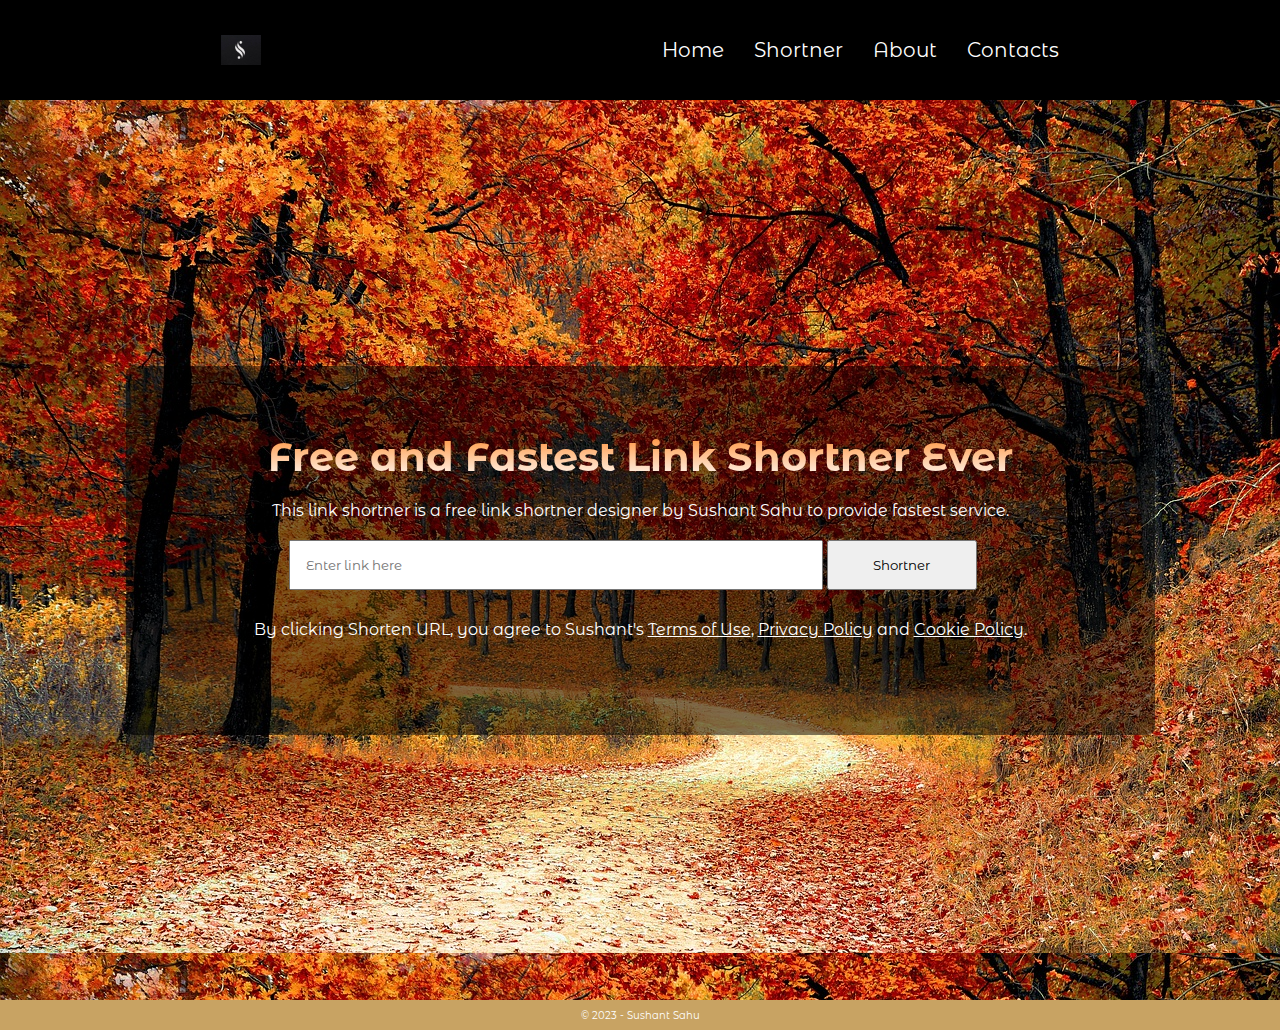
<file: link shortner/index.html>
<!DOCTYPE html>
<html lang="en">
  <head>
    <meta charset="UTF-8" />
    <meta name="viewport" content="width=device-width, initial-scale=1.0" />
    <title>Fastest Link Shortner</title>
    <link rel="stylesheet" href="style.css" />
    <link rel="icon" href="https://th.bing.com/th/id/OIP.Vy5PUdCk1nZpeE31MCa1pwHaHa?w=166&h=180&c=7&r=0&o=5&pid=1.7">
  </head>
  <body>
    <header class="navbar">
      <div class="img">
        <img src="img/OPI.jpeg" alt="" />
      </div>
      <ul class="navlinks">
        <li><a href="#">Home</a></li>
        <li><a href="#">Shortner</a></li>
        <li><a href="#">About</a></li>
        <li><a href="#">Contacts</a></li>
      </ul>
    </header>
    <section class="container">
      <div class="contain">
        <h1>Free and Fastest Link Shortner Ever</h1>
        <p>
          This link shortner is a free link shortner designer by Sushant Sahu to
          provide fastest service.
        </p>
        <div class="btn-section">
          <div class="inputs" id="upperDiv">


            <input
              type="text" name="" id="longUrl" placeholder="Enter link here"/>

            <button id="shortnerBtn" class="btn"> Shortner </button>

          </div>

          <div class="inputs" id="lowerDiv">
            <input type="text" name="" id="shortUrl" />

            <button id="copyBtn" class="btn">Copy</button>
            <a href="#">X</a>

          </div>
        </div>
        <p id="infos">
          By clicking Shorten URL, you agree to Sushant's
          <a href="#">Terms of Use</a>, <a href="#">Privacy Policy</a> and
          <a href="#">Cookie Policy</a>.
        </p>
      </div>
    </section>
    <footer class="footer">
      <p>&copy;	2023 - Sushant Sahu</p>
    </footer>
  </body>
</html>
</file>
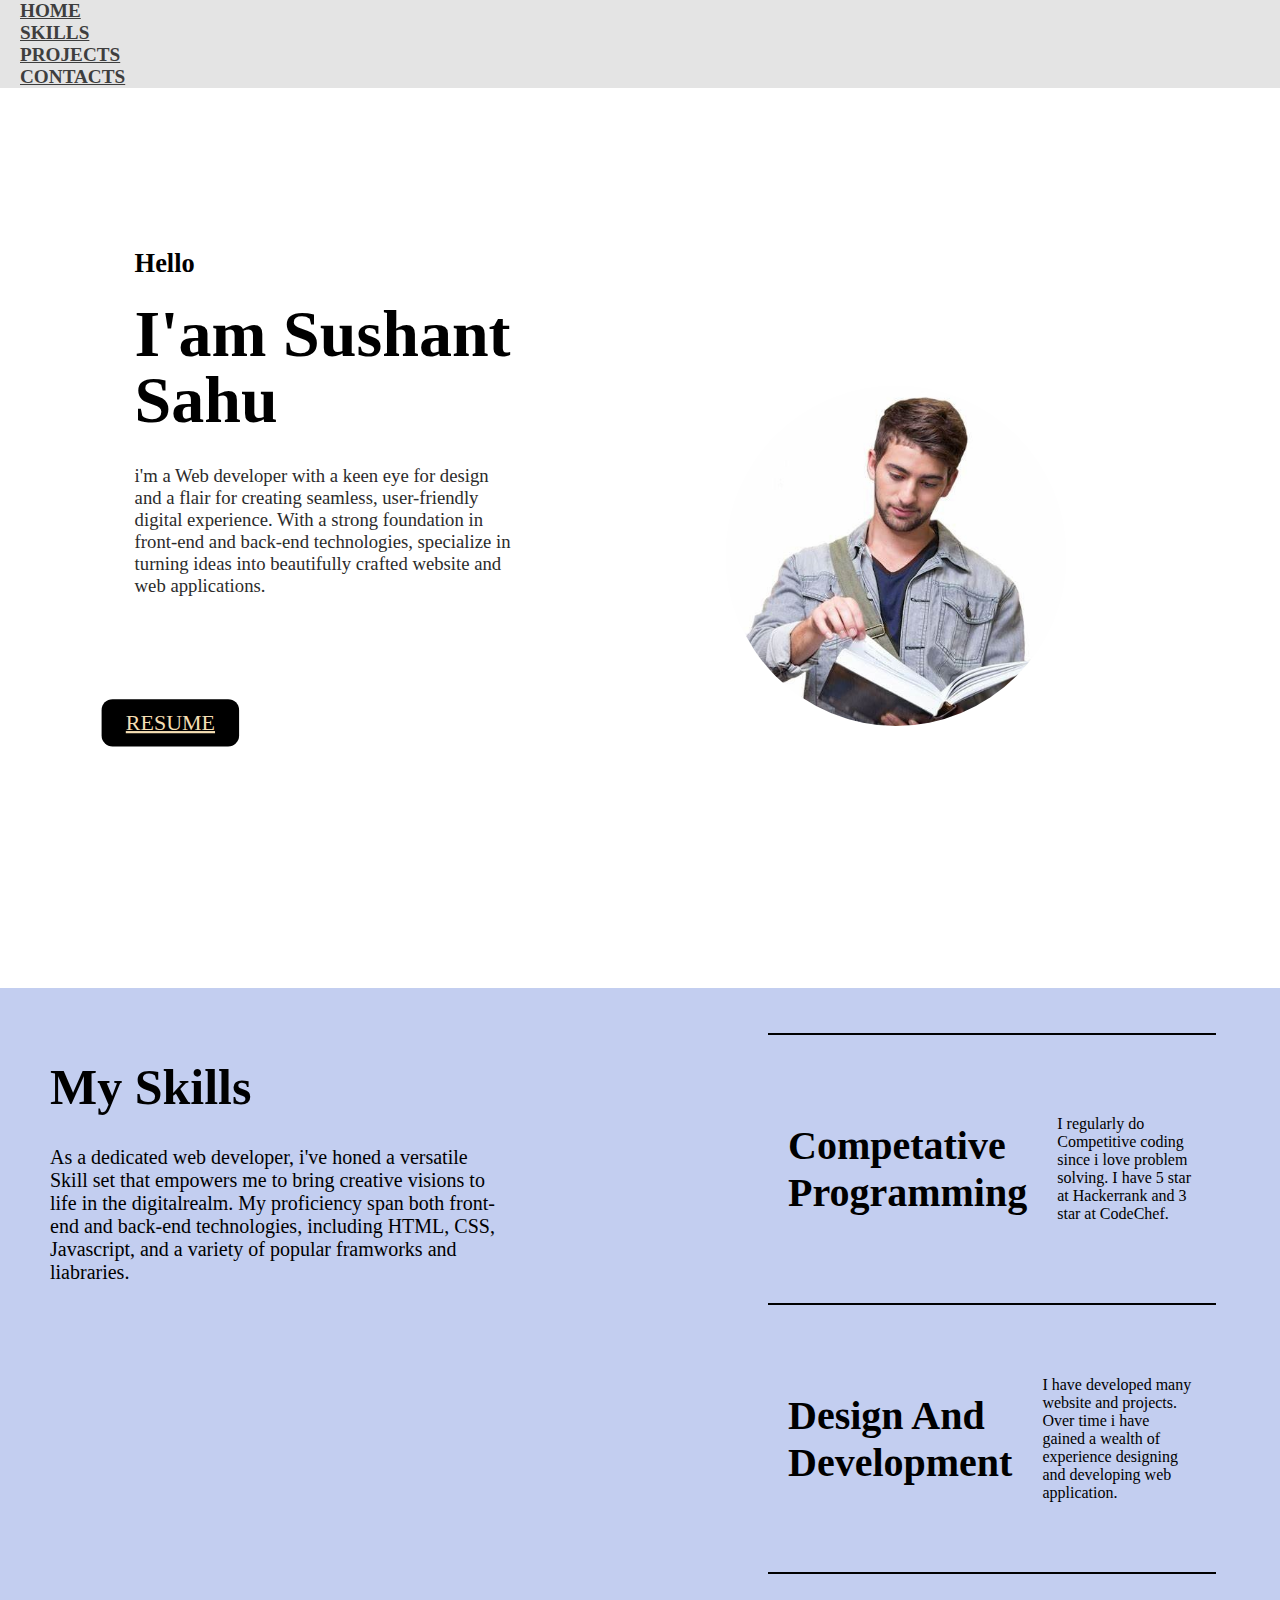
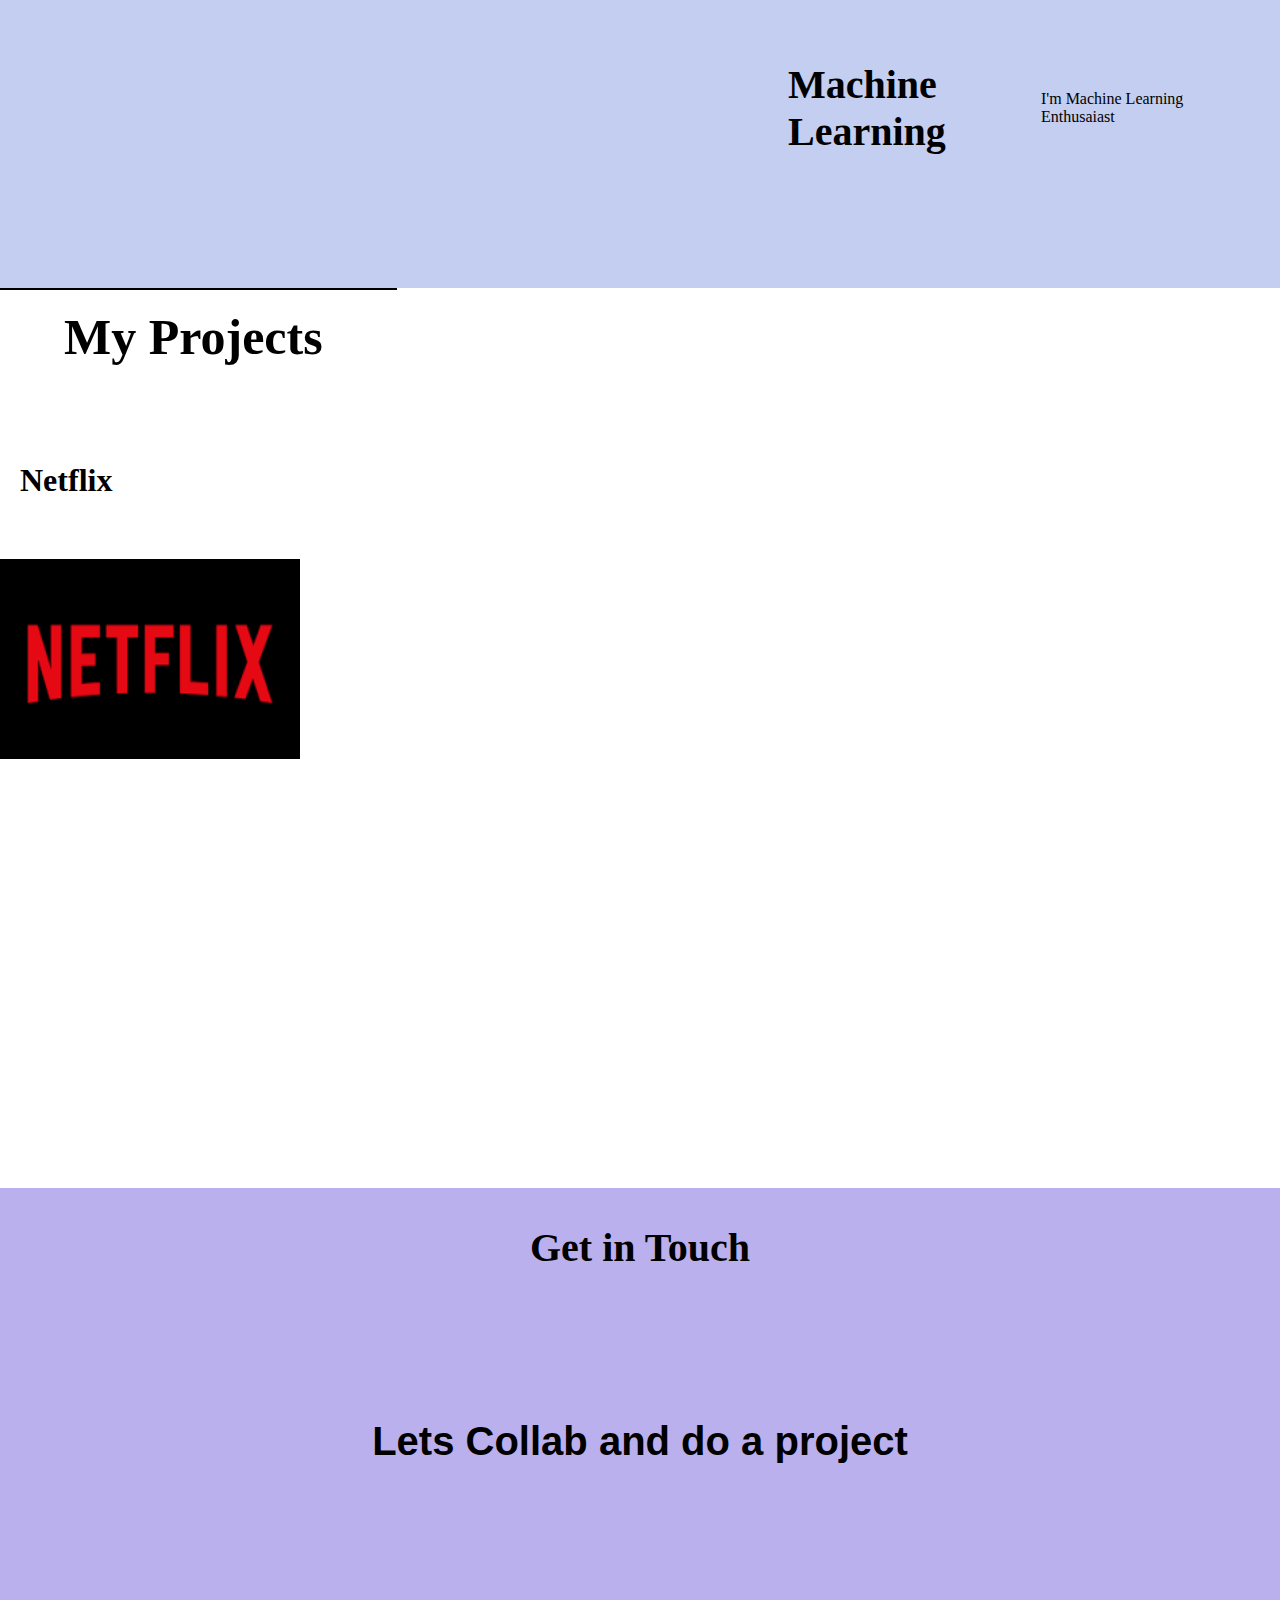
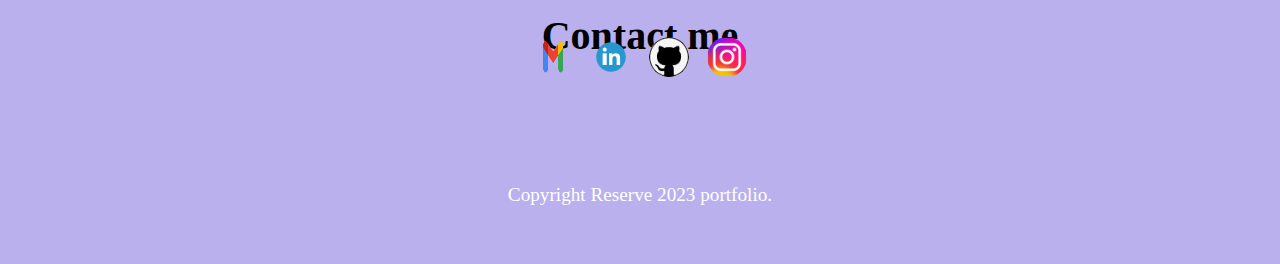
<file: Portfolio project/Info.html>
<!DOCTYPE html>
<html lang="en">

<head>
    <meta charset="UTF-8" />
    <meta http-equiv="X-UA-Compatible" content="IE-edge" />
    <meta name="viewport" content="width=device-width, initial-scale=1.0" />
    <title>Portfolio</title>
    <link rel="stylesheet" href="style.css">
    <link href="https://cdn.jsdelivr.net/npm/bootstrap@5.3.2/dist/css/bootstrap.min.css" rel="stylesheet"
        integrity="sha384-T3c6CoIi6uLrA9TneNEoa7RxnatzjcDSCmG1MXxSR1GAsXEV/Dwwykc2MPK8M2HN" crossorigin="anonymous">

</head>

<body>

    <!--Heading-Section-->

    <header class="header_section">
        <div class="container">
            <nav class="navbar navbar-expand-lg custom-nav-container">
                <div class="collapse navbar-collapse" id="navbarSupportedContent">
                    <ul class="navbar-nav mx-auto">

                        <li class="nav-item active">
                            <a class="nav-link" href="Info.html">Home</a>
                        </li>
                        <li class="nav-item">
                            <a class="nav-link" href="#page1">Skills</a>
                        </li>
                        <li class="nav-item">
                            <a class="nav-link" href="#page2">Projects</a>
                        </li>
                        <div class="nav-item">
                            <a class="nav-link" href="#page3">Contacts</a>
                        </div>
                    </ul>
                </div>
            </nav>
        </div>
    </header>

    <div id="main">
        <div id="page">
            <img src="img/hero.jpeg" style="padding: 150px; border-radius: 50%;" alt="" />

            <div id="text">
                <h2>Hello</h2>
                <h1>I'am Sushant Sahu</h1>
                <h4>
                    i'm a Web developer with a keen eye for design and a flair for creating seamless,
                    user-friendly digital experience.
                    With a strong foundation in front-end and back-end technologies,
                    specialize in turning ideas into beautifully crafted website and web applications.
                </h4>
                <div id="buttons">
                    <button id="b2">
                        <a href="your_resume_link_here">RESUME</a>
                    </button>
                </div>
            </div>
        </div>
    </div>

    <!--Skills=Section-->

    <div id="page1">
        <div id="right">
            <div id="text1">
                <h1>My Skills</h1>
                <h4>
                    As a dedicated web developer, i've honed a versatile
                    Skill set
                    that empowers me to bring creative visions to life in the
                    digitalrealm. My proficiency span both front-end and back-end
                    technologies, including HTML, CSS, Javascript, and a variety of
                    popular framworks and liabraries.
                </h4>
            </div>
        </div>
        <div id="left">
            <div class="box">
                <h1>Competative Programming</h1>
                <p>
                    I regularly do Competitive coding since i love problem
                    solving.
                    I have 5 star at Hackerrank and 3 star at CodeChef.
                </p>
            </div>
            <div class="box">
                <h1>Design And Development</h1>
                <p>
                    I have developed many website and projects. Over time
                    i have gained a wealth of experience
                    designing and developing
                    web
                    application.
                </p>
            </div>
            <div class="box">
                <h1>Machine Learning</h1>
                <p>I'm Machine Learning Enthusaiast</p>
            </div>
        </div>
    </div>

    <!--Project-Section-->

    <div id="page2">
        <div id="text4">
            <h1>My Projects</h1>
        </div>
        <div class="projects p1">
            <div id="text3">
                <h1><br /><br /><br />Netflix</h1>
            </div>
            <div id="image">
                <a href="your_destination_link_here">
                    <img src="img/images.png" alt="Description of the project" />
                </a>
            </div>
        </div>
    </div>
    <section class="end">
        <div id="page3" class="contact-me">
            <br /><br />
            <h2>Get in Touch</h2>
            <br />

            <h2 class="collab">Lets Collab and do a project</h2>
            <br />

            <p>Contact me</p>
            <br />

            <a class="btn" href=""><img src="img/Gmail-logo.png" width="40px" height="40px" /></a>

            <a class="btn" href=""><img src="img/Linkedin logo.png" width="40px" height="40px" /></a>

            <a class="btn" href=""><img src="img/Github logo.png" width="40px" height="40px" /></a>

            <a class="btn" href=""><img src="img/Instagram logo.png" width="40px" height="40px" /></a>

        </div>
        <div class="bottom-container">
            <div style="width: 50%; margin-left: auto; margin-right: auto">
                <br>
                <p class="copyright">Copyright Reserve 2023 portfolio.</p>
            </div>
        </div>
    </section>
</body>

</html>
</file>
<file: link shortner/style.css>
@import url('https://fonts.googleapis.com/css2?family=Katibeh&family=Montserrat+Alternates:ital,wght@0,400;0,500;0,600;1,400;1,500;1,600&display=swap');


*{
    font-family: 'Montserrat Alternates', sans-serif;
    margin: 0px;
    padding: 0px;
}

.navbar{
    display: flex;
    justify-content: space-around;
    background-color: rgb(0, 0, 0);
    height: 60px;
    padding: 20px;
}

.navbar img{
    width: 40px;
}

.img{
    display: flex;
    justify-content: center;
    align-items: center;
}
.navlinks{
    display: flex;
    gap: 30px;
    justify-content: center;
    align-items: center;
    list-style-type: none;
}
.navbar .navlinks a{
    text-decoration: none;
    color: white;
    font-size: 20px;
}
.navbar .navlinks a:hover{

    color: rgb(192, 192, 192);

}

.container{
    width: 100vw;
    height: 100vh;
    display: flex;
    background: url(img/blog2.jpg);
    background-size: fill;
    background-repeat: none;
    justify-content: center;
    align-items: center;
}


.contain{
    background-color: rgba(0, 0, 0, 0.5);
    padding: 6rem 8rem;
    display: flex;
    justify-content: center;
    align-items: center;
    flex-direction: column;
    border: 0px;
    border-radius: 0.5rem;
    gap: 20px;
}

.contain h1{
    color: white;
    font-size: 40px;
    margin-top: -30px;
    background: -webkit-linear-gradient(#ff8b2d, #ffffff);
    -webkit-background-clip: text;
    -webkit-text-fill-color: transparent;
}

.contain p{
    color: white;
}
.contain p a{
    color: rgb(255, 255, 255);
}
.contain p a:hover{
    color: rgb(216, 216, 216);
}

.btn-section{
    display: flex;
    flex-direction: column;
    gap: 20px;
}
.inputs input{
    padding: 15px;
    width: 500px;
}
.inputs button{
    width: 150px;
}


.btn{
    padding: 15px;
}

.footer{
    display: flex;
    justify-content: center;
    align-items: center;
    height: 30px;
    background-color: rgb(200, 163, 99);
    color: white;
    font-size: 10px;
}

#lowerDiv{
    visibility: hidden;
}

#infos{
    margin-top: -60px;
}




@media only screen and (max-width: 425px) {

    .navbar{
        flex-direction: column;
    }

    .navbar .navlinks a{
        font-size: 9px;
    }

    .container{
    /* visibility: hidden;     */
    }


    .contain h1{

        font-size: 20px;
        margin-top: -50px;
    }
    
    .contain p{
        font-size: 10px;
    }

    .inputs{
        display: flex;
        flex-direction: column;
        align-items: center;
        gap: 5px;
    }
    
    .inputs input{
        padding: 7px;
        width: 200px;
    }

    .inputs button{
        font-size: 10px;
        width: 75px;
        height: 10px;
    }

    .btn{
        display: flex;
        justify-content: center;
        align-items: center;
    }

}

@media only screen and (max-width: 768px) {
    .navbar{
        width: 100vw;
        /* flex-direction: column; */
    }

    .navbar .navlinks a{
        font-size: 10px;
    }
    .container{
    width: 100vw;
    }


    .contain{
        background: none;
        height: 200px;
        text-align: center;
        width: 100vw;
        gap: 10px;  
    }

    .contain h1{

        font-size: 22px;
        margin-top: -50px;
    }
    
    .contain p{
        font-size: 10px;
    }

    .inputs{
        display: flex;
        flex-direction: column;
        align-items: center;
        gap: 5px;
    }
    .inputs input{
        padding: 7px;
        width: 200px;
    }

    .inputs button{
        font-size: 10px;
        width: 75px;
        height: 10px;
    }

    .btn{
        display: flex;
        justify-content: center;
        align-items: center;
    }
}
</file>
<file: Portfolio project/style.css>
*{
   margin: 0%;
   padding: 0%;
   box-sizing: border-box;
   font-family: montserrat;
}
html,body{
    height: 100%;
    width: 100%;
}
#main{
    position: relative;
    overflow: hidden;
}
#page{
    position: relative;
    height: 100vh;
    width: 100vw;
    background-color: #fff;
}
#page>img{
    position: absolute;
    right: 5%;
    top: 52%;
    transform: translateY(-50%);
    width:50%;
}
#page>#nav{
    display: flex;
    align-items: center;
    justify-content: space-between;
    padding: 0px 30px;
    position: absolute;
    z-index: 9;
    height: 10%;
    width: 100%;
}
#center-nav{
    display: flex;
    gap: 20px;
    text-align: center;
}
#center-nav>a{
    text-decoration: none;
    color: #000;
    font-weight: 500;
    font-size: 18px;
    text-align: center;
}
#nav>input{
    padding: 10px 5px;
    border-radius: 10px;
    border: 1px solid #dadada;
    text-transform: uppercase;
}
#text{
    padding: 30px 50px;
    position:relative;
    top: 18%;
    left: 8%;
    height: 75%;
    width: 35%;
    scale: 1.1;
}
#text>h1{
    font-size: 60px;
    line-height: 1;
    margin-top: 20px;
}
#text>h4{
    margin-top: 30px;
    color: #2b2b2b;
    font-size: 17px;
    font-weight: 500;
}
#buttons{
    position: absolute;
    left: 0%;
    bottom: 18%;
    height: 20%;
    width: 100%;
}
#buttons>button{
    padding: 10px 22px;
    border-radius: 10px;
    border: none;
    font-weight: 500;

}
#buttons>button>a{
    font-size: 20px;
    color: wheat;
}
#buttons>#b2{
    margin: 20px;
    background-color: #000;
}
#page1{
    position: relative;
    height: 100vh;
    width: 100vw;
    background-color: #c3cef0;
    /*padding: 50px; */
}
#page1>#left{
    position: absolute;
    right: 5%;
    height: 90%;
    top: 50%;
    transform: translateY(-50%);
    width: 35%;
     /*padding: 50px; */
}
#left>.box{
    display: flex;
    align-items: center;
    justify-content: space-between;
    padding: 0px 20px;
    height: 33.3%;
    width: 100%;
    border-top: 2px solid #000;
}
#left>.box>h4{
    font-size: 40px;
}
#left>.box>h1{
    font-size: 40px;
}
#left>.box>p{
    margin-left: 30px;
}
#text1{
    margin: 50px 50px;
    height: 30%;
    width: 50%;
    position: absolute;
    z-index: 9;
}
#text1>h1{
    font-size: 50px;
    margin-top: 20px;
}
#text1>h4{
    font-size: 20px;
    color: black;
    font-weight: 500;
    width: 70%;
    margin-top: 30px;
}
/*#text1>h5{
    color: #8873EF;
    transform: rotate(-20deg);
    position: absolute;
    left: -2%;
}*/

#page2{
    position: relative;
    height: 100vh;
    width: 100vw;
    background-color: #fff;
}
#project{
    display: flex;
    align-items: center;
    justify-content: space-between;
    height: 50%;
    width: 90%;
    position: absolute;
    left: 50%;
    transform: translateX(-50%);
    bottom: 5%;
}
.projects{
    border-top: 2px solid #000;
    height: 100%;
    width: 31%;
}
#text3{
    display: flex;
    align-items: center;
    justify-content: space-between;
    padding: 0px 20px;
    height: 30%;
    width: 100%;
}
#image{
    height: 70%;
    width: 100%;   
}
#image>img{
    height: 100%;
    width: 100%;
    object-fit: cover;
}
.p1 img{
    height: 200px;
    width: 300px;

}
.p2{
    position: relative;
    top: -20%;
}
.p3{
    position: relative;
    top: -20%;
}
#text4{
    position: absolute;
    top: 10;
    left: 5%;
    height: 20%;
    width: 30%;
}
#text4>h1{
    margin-top: 20px;
    font-size: 50px;
}

/* contact-section */

.end{
    background-color: #bab0ee;
    text-align: center;
    padding-bottom: 50px;
}
.contact-me p{
    font-size: 40px;
}
.contact-me h2{
    font-size: 40px;
}
.contact-me p{
    font-size: 40px;
}
.contact-me{
    width: 100%;
    height: 570px;
    font-weight: bold;
    position: relative;
}
.collab{
    font-size: 3.1rem;
    font-family: 'Montserrat',sans-serif;
    display: block;
    font-weight: bolder;
    margin: 100px auto;
    padding: 30px 0;
}
.copyright{
    color: white;
    font-size: 1.2rem;
    margin: 0;
    padding: 8px 0 8px 0;
}
.btn{
    padding: 7px 7px;
}
.btn>img{
    border-radius: 50%;
    position: relative;
    bottom: 40px;
}
.nav-item >a{
    color: #3e3e3e !important;
    font-size: 1.2rem;
    font-weight: 600;
    margin: 7px 20px;
    text-transform: uppercase;
}
.header_section{
    background-color: #2222221f;
}
</file>
